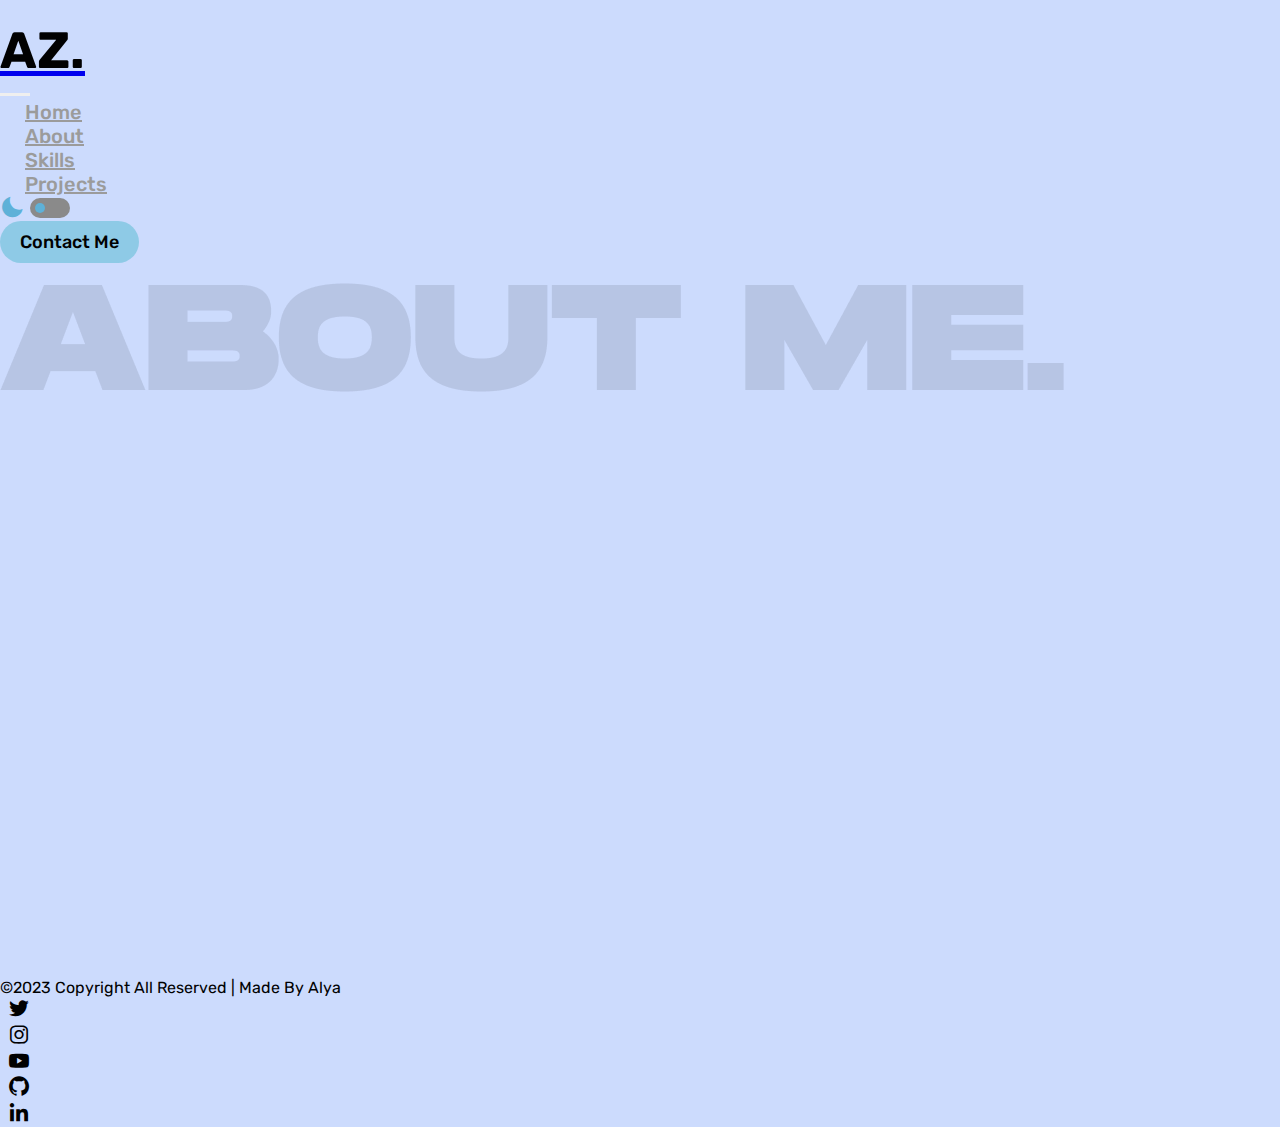
<file: about.html>
<!DOCTYPE html>
<html lang="en">

    <head>
        <meta charset="UTF-8">
        <meta http-equiv="X-UA-Compatible" content="IE=edge">
        <meta name="viewport" content="width=device-width, initial-scale=1.0">
        <link rel="icon" href="img/My-logo.png" type="image/png">
        <link href="https://cdn.jsdelivr.net/npm/bootstrap@5.3.0-alpha1/dist/css/bootstrap.min.css" rel="stylesheet"
            integrity="sha384-GLhlTQ8iRABdZLl6O3oVMWSktQOp6b7In1Zl3/Jr59b6EGGoI1aFkw7cmDA6j6gD" crossorigin="anonymous">
        <link rel="stylesheet" href="css/about.css">
        <link href='https://unpkg.com/boxicons@2.1.4/css/boxicons.min.css' rel='stylesheet'>
        <title>Alya Zalfa - My Portfolio</title>
    </head>

    <body>
        <!--navbar-->
        <nav class="navbar navbar-expand-lg sticky-top">
            <div class="container">
                <a class="navbar-brand" href="#">
                    <h1>AZ.</h1>
                </a>
                <button class="navbar-toggler collapsed d-flex flex-column justify-content-around" type="button"
                    data-bs-toggle="collapse" data-bs-target="#navbarSupportedContent"
                    aria-controls="navbarSupportedContent" aria-expanded="false" aria-label="Toggle navigation">
                    <span class="toggler-icon top-bar"></span>
                    <span class="toggler-icon middle-bar"></span>
                    <span class="toggler-icon bottom-bar"></span>
                </button>
                <div class="collapse navbar-collapse" id="navbarSupportedContent">
                    <ul class="navbar-nav mx-auto mb-2 mb-lg-0">
                        <li class="nav-item">
                            <a class="nav-link" href="index.html">Home</a>
                        </li>
                        <li class="nav-item">
                            <a class="nav-link active" href="about.html">About</a>
                        </li>
                        <li class="nav-item">
                            <a class="nav-link" href="skills.html">Skills</a>
                        </li>
                        <li class="nav-item">
                            <a class="nav-link" href="projects.html">Projects</a>
                        </li>
                    </ul>
                    <div class="toggle">
                        <i class='bx bxs-moon bx-sm'></i>
                        <input type="checkbox" id="switch">
                        <label for="switch" class="switch" onclick="ubahMode()"></label>
                    </div>
                    <button class="btn-cta"><a href="contact.html">Contact Me</a></button>
                </div>
            </div>
        </nav>
        <!--navbar-->

        <!--about-->
        <section class="about">
            <div class="container">
                <img src="img/ABOUT-ME..png" class="img-fluid" alt="aboutme">
                <div class="row row-gap-3 my-3">
                    <div class="col-12 col-lg-9 box-img h-100 bg-box1">
                        <img src="img/img-default2.png" alt="">
                    </div>
                    <div class="col-12 col-lg-3">
                        <div class="bg-box h-100 bg-box1">
                            <div class="name">
                                <h1 class="intro">Hello, I'm Alya <span class="wave">👋</span></h1>
                                <p>An ordinary college student</p>
                            </div>
                        </div>
                    </div>
                    <div class="col-12 col-lg-6">
                        <div class="bg-about h-100 bg-box2">
                            <h1 class="title-about">About Me</h1>
                            <p class="desc">I’m Ju<s>Se</s>nior UI Design & Front End Developer based in Jakarta. currently,
                                I’m a Student
                                in
                                University of Bina Sarana Informatika. My major is Technology Information. I’m
                                always to
                                grow and learn somehing new.</p>
                        </div>
                    </div>
                    <div class="col-12 col-lg-6">
                        <div class="bg-box h-100 bg-box2">
                            <div class="contact">
                                <p>Let's work with me</p>
                                <h1 class="cta">Contact Me</h1>
                            </div>
                            <button class="btn-arrow">
                                <i class='bx bx-right-arrow-alt'></i>
                            </button>
                        </div>
                    </div>
                </div>
            </div>
        </section>
        <!--about-->

        <!--footer-->
        <div class="container">
            <footer class="d-flex flex-wrap justify-content-between align-items-center py-1 my-4">
                <div class="col-md-4 d-flex align-items-center footer">
                    <span class="text-footer">&copy;2023 Copyright All Reserved | Made By Alya</span>
                </div>

                <ul class="nav col-md-4 justify-content-end list-unstyled d-flex footer-social">
                    <li class="ms-3 link-footer"><i class='bx bxl-twitter'></i></li>
                    <li class="ms-3 link-footer"><i class='bx bxl-instagram'></i></li>
                    <li class="ms-3 link-footer"><i class='bx bxl-youtube'></i></li>
                    <li class="ms-3 link-footer"><i class='bx bxl-github'></i></li>
                    <li class="ms-3 link-footer"><i class='bx bxl-linkedin'></i></li>
                </ul>
            </footer>
        </div>
        <!--footer-->

        <script src="https://cdnjs.cloudflare.com/ajax/libs/gsap/3.11.4/gsap.min.js"></script>
        <script src="https://cdn.jsdelivr.net/npm/bootstrap@5.3.0-alpha1/dist/js/bootstrap.bundle.min.js"
            integrity="sha384-w76AqPfDkMBDXo30jS1Sgez6pr3x5MlQ1ZAGC+nuZB+EYdgRZgiwxhTBTkF7CXvN" crossorigin="anonymous">
        </script>
        <script src="main.js"></script>
    </body>

</html>
</file>
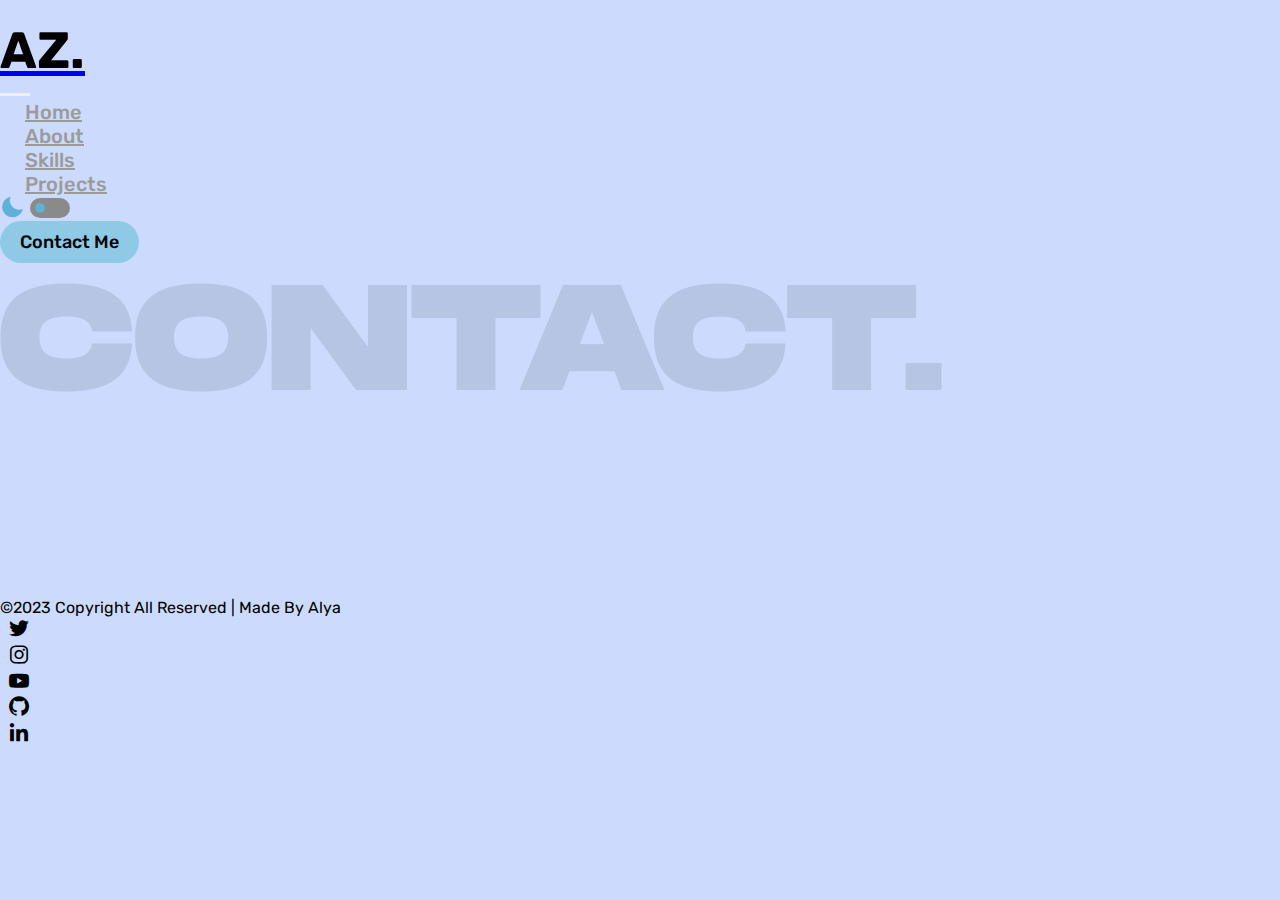
<file: contact.html>
<!DOCTYPE html>
<html lang="en">

    <head>
        <meta charset="UTF-8">
        <meta http-equiv="X-UA-Compatible" content="IE=edge">
        <meta name="viewport" content="width=device-width, initial-scale=1.0">
        <link rel="icon" href="img/My-logo.png" type="image/png">
        <link href="https://cdn.jsdelivr.net/npm/bootstrap@5.3.0-alpha1/dist/css/bootstrap.min.css" rel="stylesheet"
            integrity="sha384-GLhlTQ8iRABdZLl6O3oVMWSktQOp6b7In1Zl3/Jr59b6EGGoI1aFkw7cmDA6j6gD" crossorigin="anonymous">
        <link rel="stylesheet" href="css/contact.css">
        <link href='https://unpkg.com/boxicons@2.1.4/css/boxicons.min.css' rel='stylesheet'>
        <title>Alya Zalfa - My Portfolio</title>
    </head>

    <body>
        <!--navbar-->
        <nav class="navbar navbar-expand-lg sticky-top">
            <div class="container">
                <a class="navbar-brand" href="index.html">
                    <h1>AZ.</h1>
                </a>
                <button class="navbar-toggler collapsed d-flex flex-column justify-content-around" type="button"
                    data-bs-toggle="collapse" data-bs-target="#navbarSupportedContent"
                    aria-controls="navbarSupportedContent" aria-expanded="false" aria-label="Toggle navigation">
                    <span class="toggler-icon top-bar"></span>
                    <span class="toggler-icon middle-bar"></span>
                    <span class="toggler-icon bottom-bar"></span>
                </button>
                <div class="collapse navbar-collapse" id="navbarSupportedContent">
                    <ul class="navbar-nav mx-auto mb-2 mb-lg-0">
                        <li class="nav-item">
                            <a class="nav-link" href="index.html">Home</a>
                        </li>
                        <li class="nav-item">
                            <a class="nav-link" href="about.html">About</a>
                        </li>
                        <li class="nav-item">
                            <a class="nav-link" href="skills.html">Skills</a>
                        </li>
                        <li class="nav-item">
                            <a class="nav-link" href="projects.html">Projects</a>
                        </li>
                    </ul>
                    <div class="toggle">
                        <i class='bx bxs-moon bx-sm'></i>
                        <input type="checkbox" id="switch">
                        <label for="switch" class="switch" onclick="ubahMode()"></label>
                    </div>
                    <button class="btn-cta"><a href="contact.html">Contact Me</a></button>
                </div>
            </div>
        </nav>
        <!--navbar-->

        <!--contact-->
        <section class="contact">
            <div class="container">
                <img src="img/CONTACT..png" class="img-fluid" alt="skills">
                <div class="row row-gap-3 my-3">
                    <div class="col-12 col-lg-3 bg-box1">
                        <div class="bg-box p-5 h-100">
                            <h1 class="title-cta">Let's Talk</h1>
                            <p class="text-cta">Thanks for visiting! Whether you have a question or just want to say
                                hello, I'll try my
                                best to get back to you! I’m always open to collaborate on a project or hear about your
                                news :)</p>
                            <p></p>
                        </div>
                    </div>
                    <div class="col-12 col-lg-9">
                        <div class="bg-box p-5 h-100 bg-box1">
                            <form>
                                <div class="mb-3">
                                    <label for="exampleInputName" class="form-label">Name</label>
                                    <input type="email" class="form-control" id="exampleInputName"
                                        aria-describedby="emailHelp">
                                </div>
                                <div class="mb-3">
                                    <label for="exampleInputEmail" class="form-label">Email</label>
                                    <input type="email" class="form-control" id="exampleInputEmail"
                                        aria-describedby="emailHelp">
                                </div>
                                <div class="mb-3">
                                    <label for="exampleFormControlTextarea1" class="form-label">Type your
                                        Message</label>
                                    <textarea class="form-control" id="exampleFormControlTextarea1" rows="3"></textarea>
                                </div>
                                <button type="submit" class="btn btn-primary">Send Message</button>
                            </form>
                            </form>
                        </div>
                    </div>
                </div>
            </div>
            </div>
        </section>
        <!--contact-->

        <!--footer-->
        <div class="container">
            <footer class="d-flex flex-wrap justify-content-between align-items-center py-1 my-4">
                <div class="col-md-4 d-flex align-items-center footer">
                    <span class="text-footer">&copy;2023 Copyright All Reserved | Made By Alya</span>
                </div>

                <ul class="nav col-md-4 justify-content-end list-unstyled d-flex footer-social">
                    <li class="ms-3 link-footer"><i class='bx bxl-twitter'></i></li>
                    <li class="ms-3 link-footer"><i class='bx bxl-instagram'></i></li>
                    <li class="ms-3 link-footer"><i class='bx bxl-youtube'></i></li>
                    <li class="ms-3 link-footer"><i class='bx bxl-github'></i></li>
                    <li class="ms-3 link-footer"><i class='bx bxl-linkedin'></i></li>
                </ul>
            </footer>
        </div>
        <!--footer-->

        <script src="https://cdnjs.cloudflare.com/ajax/libs/gsap/3.11.4/gsap.min.js"></script>
        <script src="https://cdn.jsdelivr.net/npm/bootstrap@5.3.0-alpha1/dist/js/bootstrap.bundle.min.js"
            integrity="sha384-w76AqPfDkMBDXo30jS1Sgez6pr3x5MlQ1ZAGC+nuZB+EYdgRZgiwxhTBTkF7CXvN" crossorigin="anonymous">
        </script>
        <script src="main.js"></script>
    </body>

</html>
</file>
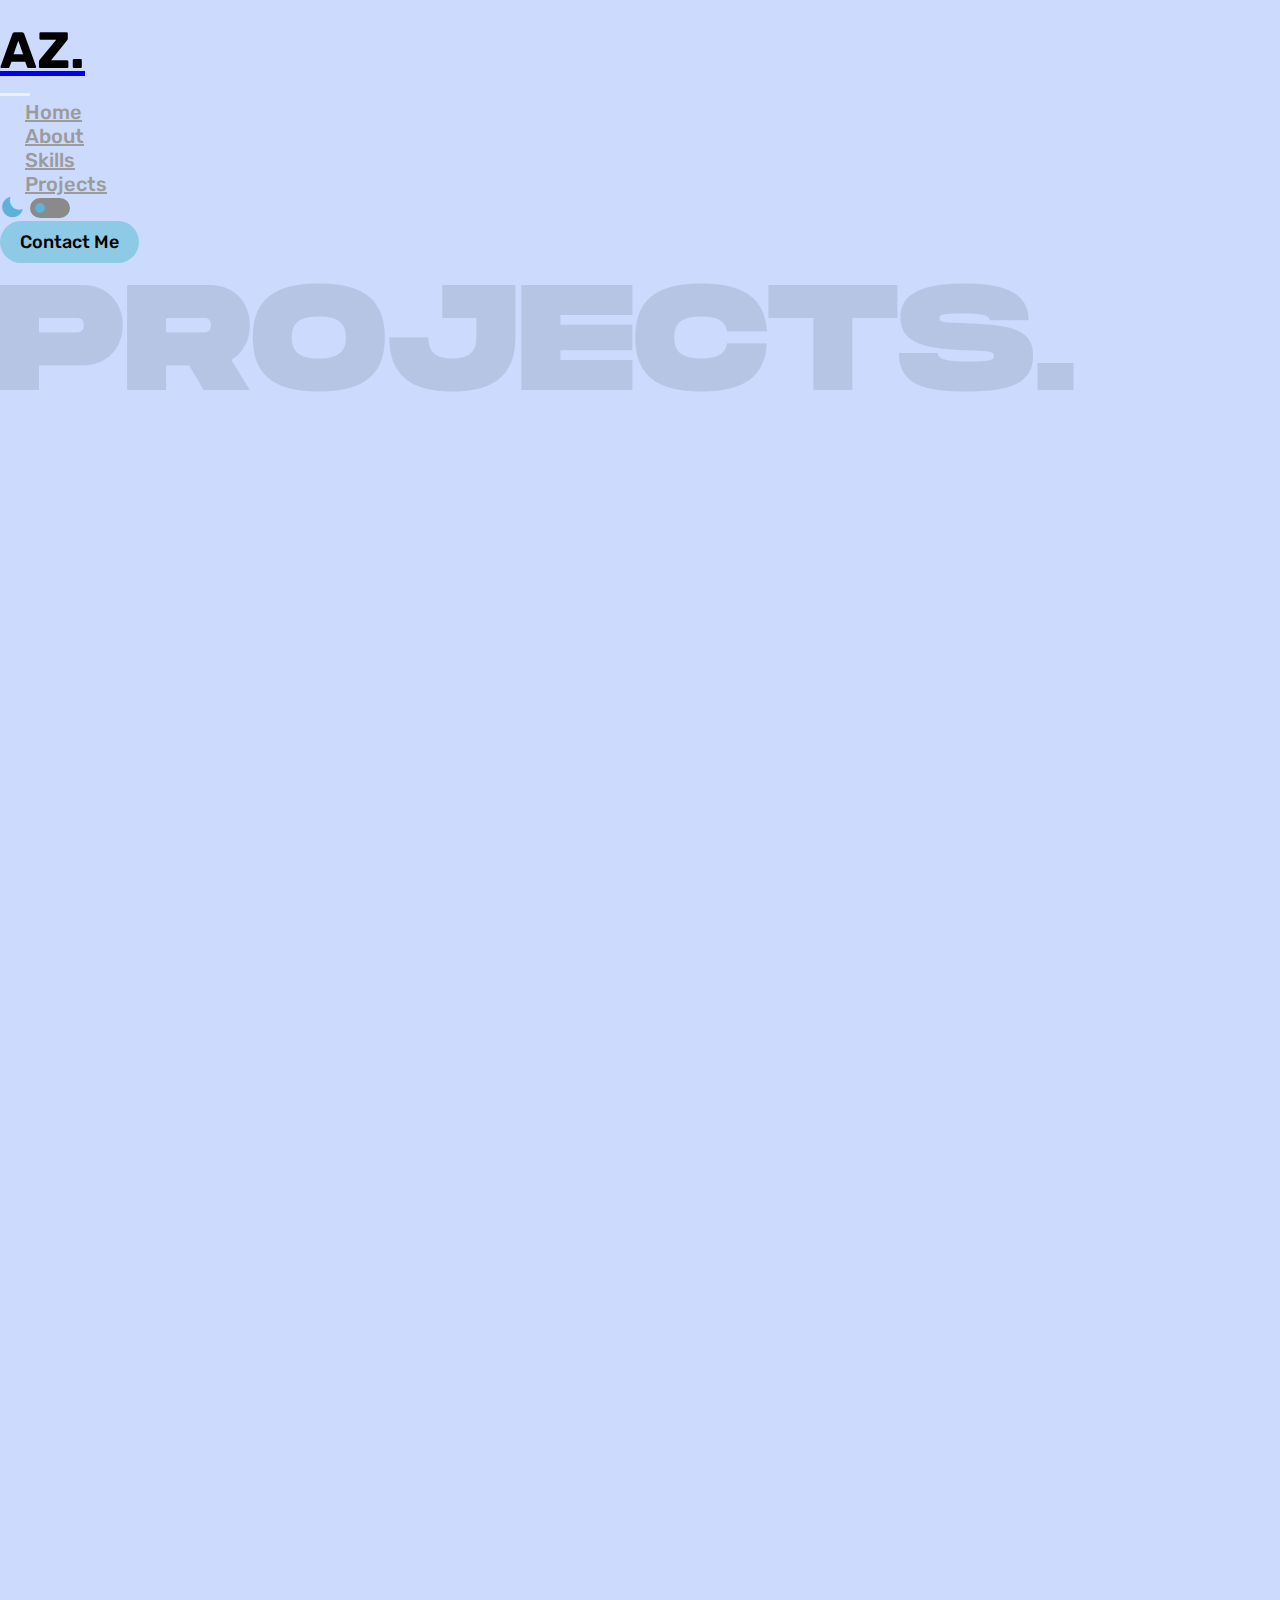
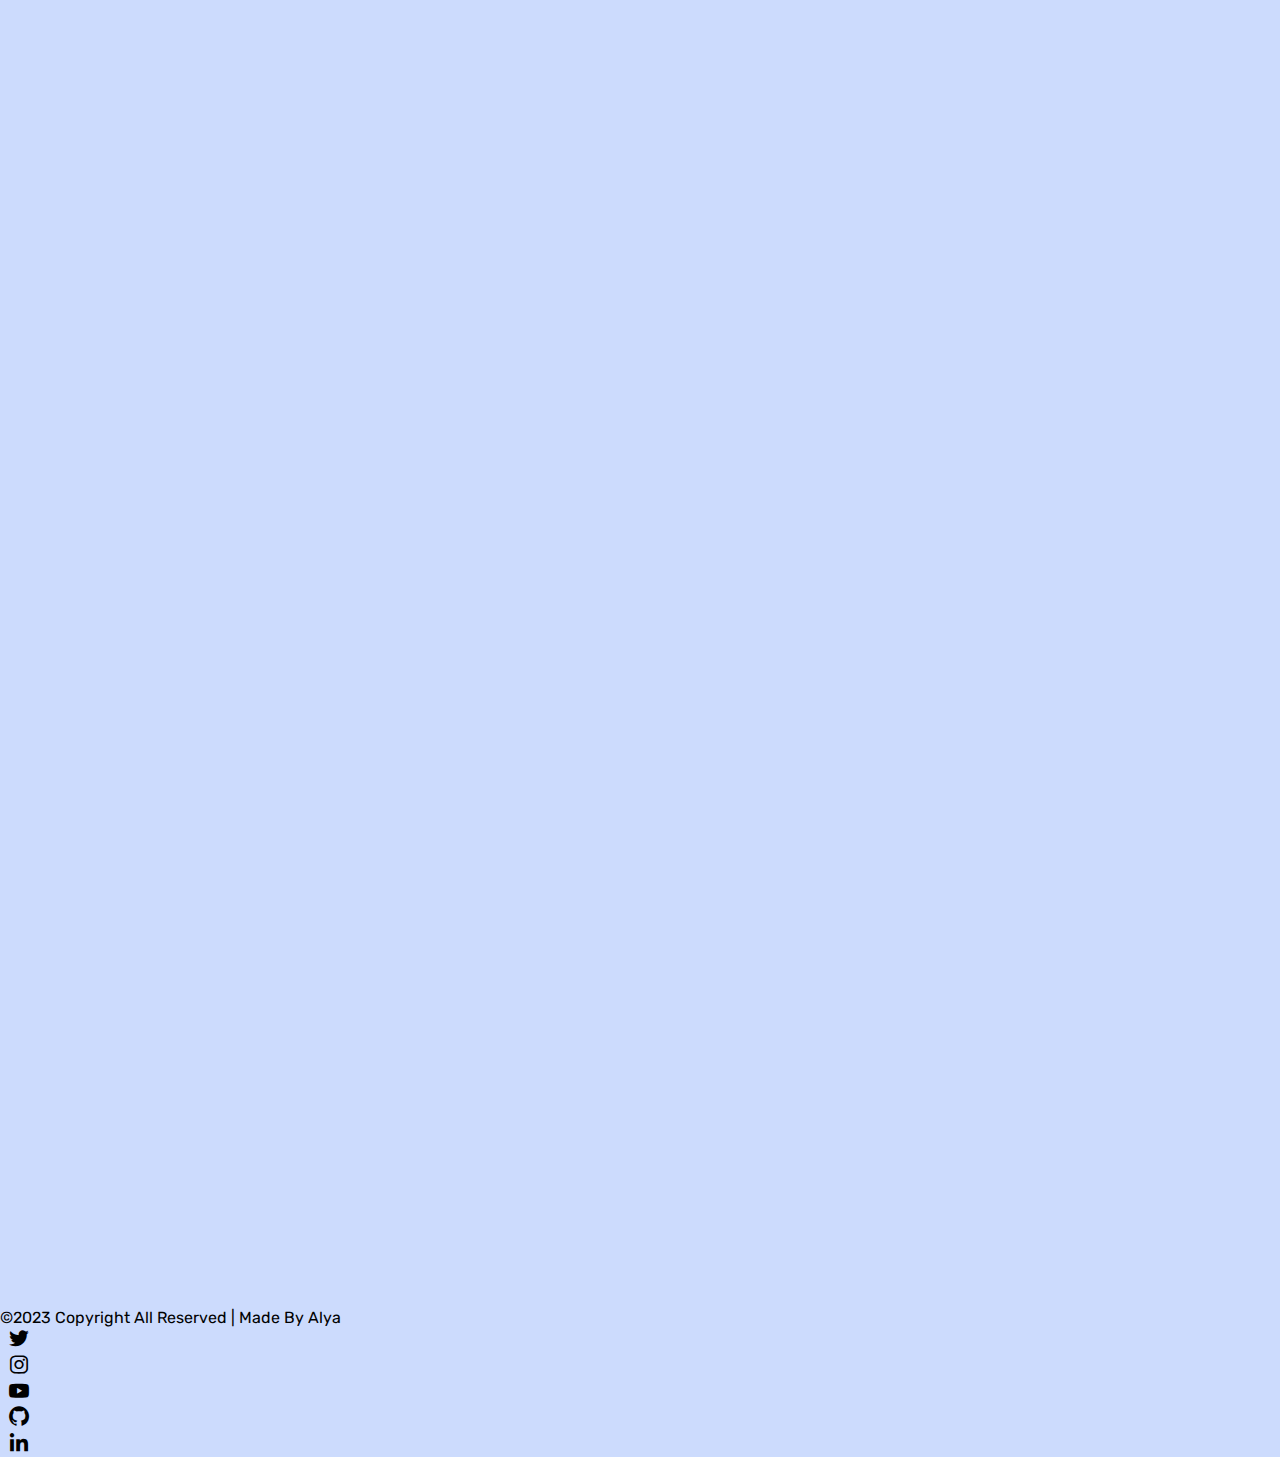
<file: projects.html>
<!DOCTYPE html>
<html lang="en">

    <head>
        <meta charset="UTF-8">
        <meta http-equiv="X-UA-Compatible" content="IE=edge">
        <meta name="viewport" content="width=device-width, initial-scale=1.0">
        <link rel="icon" href="img/My-logo.png" type="image/png">
        <link href="https://cdn.jsdelivr.net/npm/bootstrap@5.3.0-alpha1/dist/css/bootstrap.min.css" rel="stylesheet"
            integrity="sha384-GLhlTQ8iRABdZLl6O3oVMWSktQOp6b7In1Zl3/Jr59b6EGGoI1aFkw7cmDA6j6gD" crossorigin="anonymous">
        <link rel="stylesheet" href="css/projects.css">
        <link href='https://unpkg.com/boxicons@2.1.4/css/boxicons.min.css' rel='stylesheet'>
        <title>Alya Zalfa - My Portfolio</title>
    </head>

    <body>
        <!--navbar-->
        <nav class="navbar navbar-expand-lg sticky-top">
            <div class="container">
                <a class="navbar-brand" href="#">
                    <h1>AZ.</h1>
                </a>
                <button class="navbar-toggler collapsed d-flex flex-column justify-content-around" type="button"
                    data-bs-toggle="collapse" data-bs-target="#navbarSupportedContent"
                    aria-controls="navbarSupportedContent" aria-expanded="false" aria-label="Toggle navigation">
                    <span class="toggler-icon top-bar"></span>
                    <span class="toggler-icon middle-bar"></span>
                    <span class="toggler-icon bottom-bar"></span>
                </button>
                <div class="collapse navbar-collapse" id="navbarSupportedContent">
                    <ul class="navbar-nav mx-auto mb-2 mb-lg-0">
                        <li class="nav-item">
                            <a class="nav-link" href="index.html">Home</a>
                        </li>
                        <li class="nav-item">
                            <a class="nav-link" href="about.html">About</a>
                        </li>
                        <li class="nav-item">
                            <a class="nav-link" href="skills.html">Skills</a>
                        </li>
                        <li class="nav-item">
                            <a class="nav-link active" href="projects.html">Projects</a>
                        </li>
                    </ul>
                    <div class="toggle">
                        <i class='bx bxs-moon bx-sm'></i>
                        <input type="checkbox" id="switch">
                        <label for="switch" class="switch" onclick="ubahMode()"></label>
                    </div>
                    <button class="btn-cta"><a href="contact.html">Contact Me</a></button>
                </div>
            </div>
        </nav>
        <!--navbar-->

        <!--projects-->
        <section class="project">
            <div class="container">
                <img src="img/PROJECTS..png" class="img-fluid" alt="skills">
                <div class="row row-gap-3 my-3">
                    <div class="col-12 col-lg-6 box-project">
                        <img src="img/P001.png" alt="Project1">
                        <button class="btn-project d-flex justify-content-center align-items-center">
                            <a href="https://github.com/AlyaKagerou/TIBSI2020"><i class='bx bxl-github'></i></a>
                        </button>
                    </div>
                    <div class="col-12 col-lg-6 box-project">
                        <img src=" img/P002.png" alt="Project1">
                        <button class="btn-project d-flex justify-content-center align-items-center">
                            <a href="https://github.com/AlyaKagerou/Holostars-website"><i class='bx bxl-github'></i></a>
                        </button>
                    </div>
                    <div class="col-12 col-lg-6 box-project">
                        <img src="img/P003.png" alt="Project1">
                        <button class="btn-project d-flex justify-content-center align-items-center">
                            <a href="https://github.com/AlyaKagerou/Desire_Grand_Prix"><i class='bx bxl-github'></i></a>
                        </button>
                    </div>
                    <div class="col-12 col-lg-6 box-project">
                        <img src="img/Soon.png" alt="Project1">
                    </div>
                </div>
            </div>
        </section>
        <!--projects-->

        <!--footer-->
        <div class="container">
            <footer class="d-flex flex-wrap justify-content-between align-items-center py-1 my-4">
                <div class="col-md-4 d-flex align-items-center footer">
                    <span class="text-footer">&copy;2023 Copyright All Reserved | Made By Alya</span>
                </div>

                <ul class="nav col-md-4 justify-content-end list-unstyled d-flex footer-social">
                    <li class="ms-3 link-footer"><i class='bx bxl-twitter'></i></li>
                    <li class="ms-3 link-footer"><i class='bx bxl-instagram'></i></li>
                    <li class="ms-3 link-footer"><i class='bx bxl-youtube'></i></li>
                    <li class="ms-3 link-footer"><i class='bx bxl-github'></i></li>
                    <li class="ms-3 link-footer"><i class='bx bxl-linkedin'></i></li>
                </ul>
            </footer>
        </div>
        <!--footer-->

        <script src="https://cdnjs.cloudflare.com/ajax/libs/gsap/3.11.4/gsap.min.js"></script>
        <script src="https://cdn.jsdelivr.net/npm/bootstrap@5.3.0-alpha1/dist/js/bootstrap.bundle.min.js"
            integrity="sha384-w76AqPfDkMBDXo30jS1Sgez6pr3x5MlQ1ZAGC+nuZB+EYdgRZgiwxhTBTkF7CXvN" crossorigin="anonymous">
        </script>
        <script src="main.js"></script>
    </body>

</html>
</file>
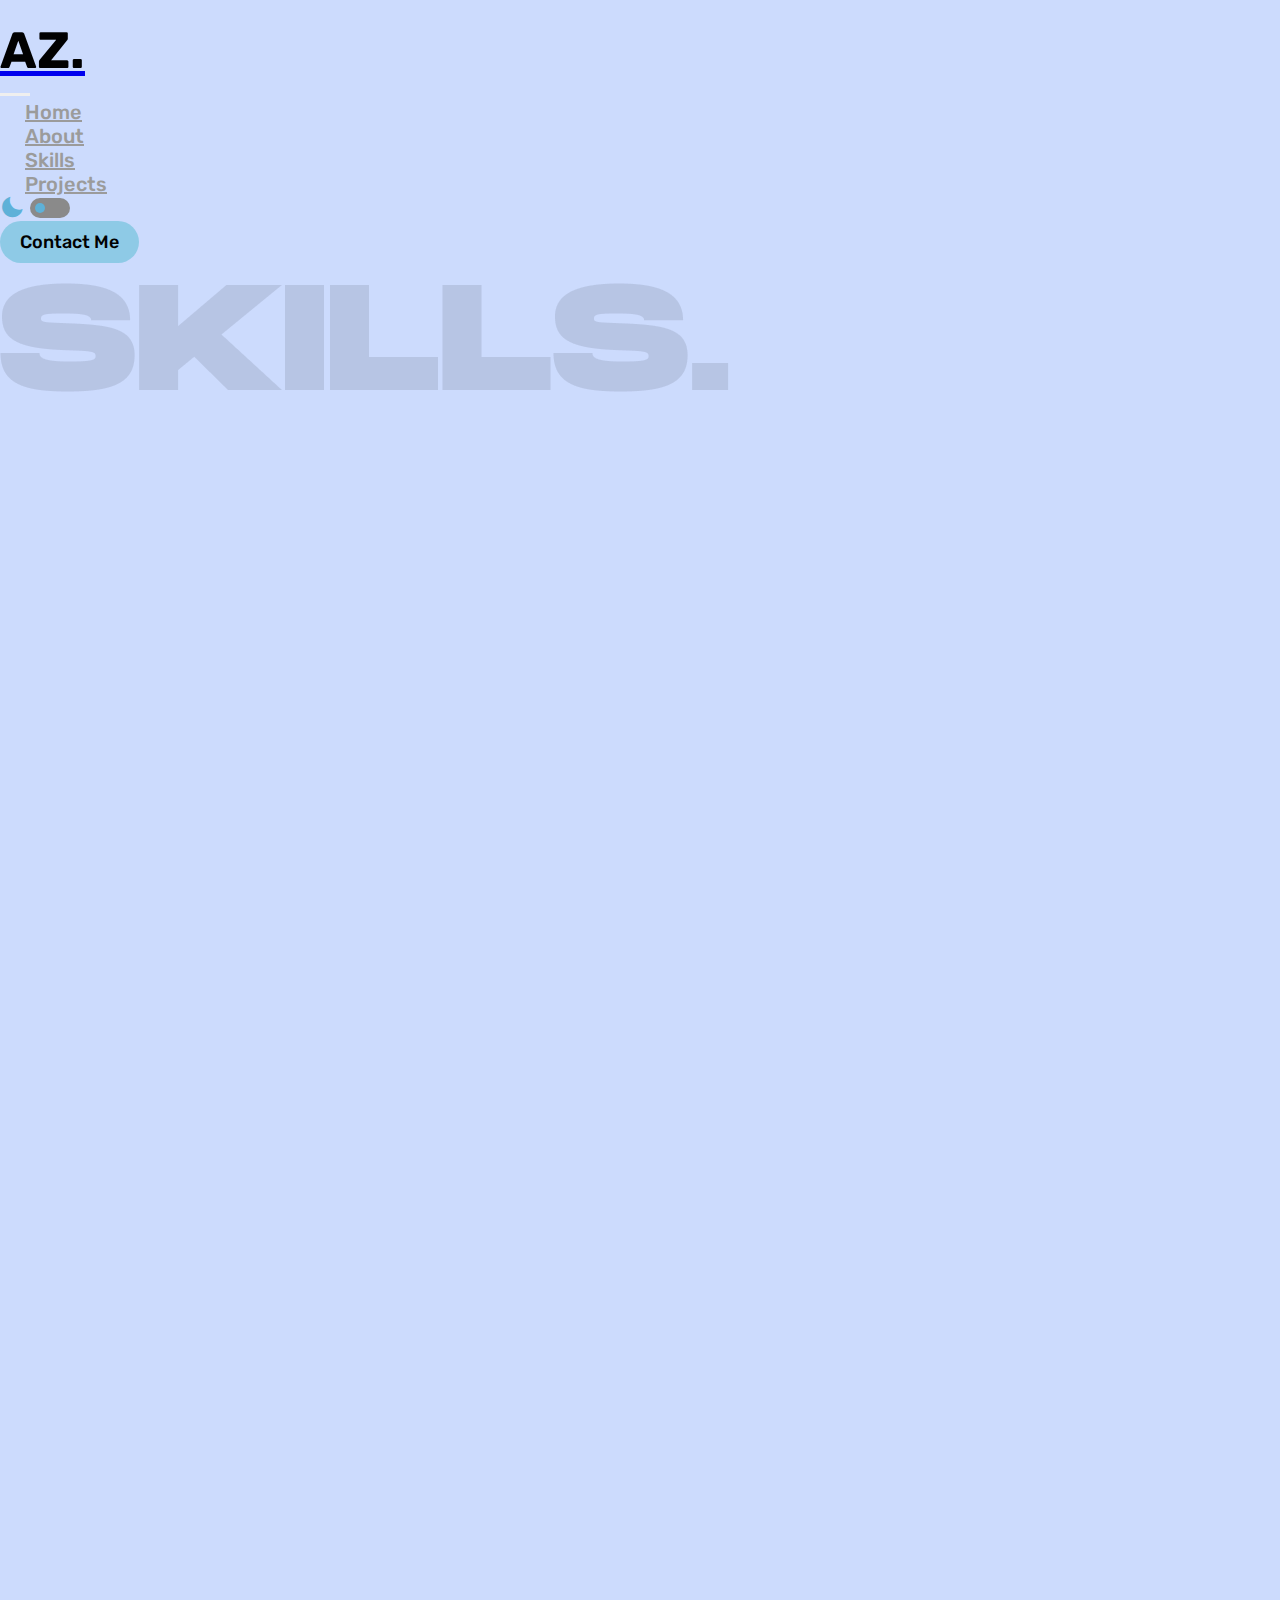
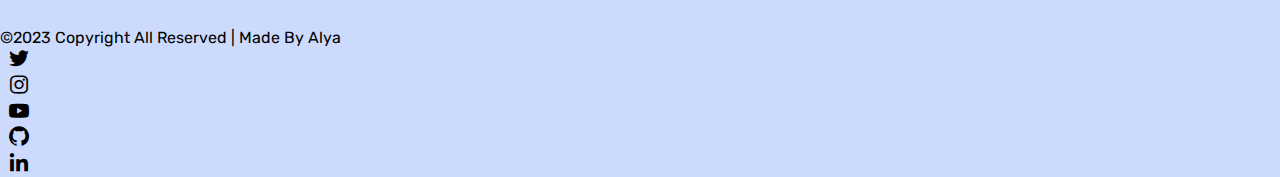
<file: skills.html>
<!DOCTYPE html>
<html lang="en">

    <head>
        <meta charset="UTF-8">
        <meta http-equiv="X-UA-Compatible" content="IE=edge">
        <meta name="viewport" content="width=device-width, initial-scale=1.0">
        <link rel="icon" href="img/My-logo.png" type="image/png">
        <link href="https://cdn.jsdelivr.net/npm/bootstrap@5.3.0-alpha1/dist/css/bootstrap.min.css" rel="stylesheet"
            integrity="sha384-GLhlTQ8iRABdZLl6O3oVMWSktQOp6b7In1Zl3/Jr59b6EGGoI1aFkw7cmDA6j6gD" crossorigin="anonymous">
        <link rel="stylesheet" href="css/skills.css">
        <link href='https://unpkg.com/boxicons@2.1.4/css/boxicons.min.css' rel='stylesheet'>
        <title>Alya Zalfa - My Portfolio</title>
    </head>

    <body>
        <!--navbar-->
        <nav class="navbar navbar-expand-lg sticky-top">
            <div class="container">
                <a class="navbar-brand" href="#">
                    <h1>AZ.</h1>
                </a>
                <button class="navbar-toggler collapsed d-flex flex-column justify-content-around" type="button"
                    data-bs-toggle="collapse" data-bs-target="#navbarSupportedContent"
                    aria-controls="navbarSupportedContent" aria-expanded="false" aria-label="Toggle navigation">
                    <span class="toggler-icon top-bar"></span>
                    <span class="toggler-icon middle-bar"></span>
                    <span class="toggler-icon bottom-bar"></span>
                </button>
                <div class="collapse navbar-collapse" id="navbarSupportedContent">
                    <ul class="navbar-nav mx-auto mb-2 mb-lg-0">
                        <li class="nav-item">
                            <a class="nav-link" href="index.html">Home</a>
                        </li>
                        <li class="nav-item">
                            <a class="nav-link" href="about.html">About</a>
                        </li>
                        <li class="nav-item">
                            <a class="nav-link active" href="skills.html">Skills</a>
                        </li>
                        <li class="nav-item">
                            <a class="nav-link" href="projects.html">Projects</a>
                        </li>
                    </ul>
                    <div class="toggle">
                        <i class='bx bxs-moon bx-sm'></i>
                        <input type="checkbox" id="switch">
                        <label for="switch" class="switch" onclick="ubahMode()"></label>
                    </div>
                    <button class="btn-cta"><a href="contact.html">Contact Me</a></button>
                </div>
            </div>
        </nav>
        <!--navbar-->

        <!--skills-->
        <section class="skills">
            <div class="container">
                <img src="img/SKILLS..png" class="img-fluid" alt="skills">
                <div class="row row-gap-3 my-3">
                    <div class="col-12 col-lg-3 bg-box1">
                        <div class="p-5 bg-box d-flex h-100 justify-content-center align-items-center">
                            <i class='bx bxl-html5' style="color: #5eb1d8;"></i>
                        </div>
                    </div>
                    <div class="col-12 col-lg-3 bg-box1">
                        <div class="p-5 bg-box d-flex h-100 justify-content-center align-items-center">
                            <i class='bx bxl-css3' style="color: #5eb1d8;"></i>
                        </div>
                    </div>
                    <div class="col-12 col-lg-3 bg-box1">
                        <div class="p-5 bg-box d-flex h-100 justify-content-center align-items-center">
                            <i class='bx bxl-javascript' style="color: #5eb1d8;"></i>
                        </div>
                    </div>
                    <div class="col-12 col-lg-3 bg-box1">
                        <div class="p-5 bg-box d-flex h-100 justify-content-center align-items-center">
                            <i class='bx bxl-bootstrap' style="color: #5eb1d8;"></i>
                        </div>
                    </div>
                    <div class="col-12 col-lg-3 bg-box2">
                        <div class="p-5 bg-box d-flex h-100 justify-content-center align-items-center">
                            <i class='bx bxl-tailwind-css' style="color: #5eb1d8;"></i>
                        </div>
                    </div>
                    <div class="col-12 col-lg-3 bg-box2">
                        <div class="p-5 bg-box d-flex h-100 justify-content-center align-items-center">
                            <i class='bx bxl-jquery' style="color: #5eb1d8;"></i>
                        </div>
                    </div>
                    <div class="col-12 col-lg-3 bg-box2">
                        <div class="p-5 bg-box d-flex h-100 justify-content-center align-items-center">
                            <i class='bx bxl-figma' style="color: #5eb1d8;"></i>
                        </div>
                    </div>
                </div>
            </div>
        </section>
        <!--skills-->

        <!--footer-->
        <div class="container">
            <footer class="d-flex flex-wrap justify-content-between align-items-center py-1 my-4">
                <div class="col-md-4 d-flex align-items-center footer">
                    <span class="text-footer">&copy;2023 Copyright All Reserved | Made By Alya</span>
                </div>

                <ul class="nav col-md-4 justify-content-end list-unstyled d-flex footer-social">
                    <li class="ms-3 link-footer"><i class='bx bxl-twitter'></i></li>
                    <li class="ms-3 link-footer"><i class='bx bxl-instagram'></i></li>
                    <li class="ms-3 link-footer"><i class='bx bxl-youtube'></i></li>
                    <li class="ms-3 link-footer"><i class='bx bxl-github'></i></li>
                    <li class="ms-3 link-footer"><i class='bx bxl-linkedin'></i></li>
                </ul>
            </footer>
        </div>
        <!--footer-->

        <script src="https://cdnjs.cloudflare.com/ajax/libs/gsap/3.11.4/gsap.min.js"></script>
        <script src="https://cdn.jsdelivr.net/npm/bootstrap@5.3.0-alpha1/dist/js/bootstrap.bundle.min.js"
            integrity="sha384-w76AqPfDkMBDXo30jS1Sgez6pr3x5MlQ1ZAGC+nuZB+EYdgRZgiwxhTBTkF7CXvN" crossorigin="anonymous">
        </script>
        <script src="main.js"></script>
    </body>

</html>
</file>
<file: css/about.css>
@import url('https://fonts.googleapis.com/css2?family=Rubik:wght@400;500&display=swap');

* {
    margin: 0;
    padding: 0;
    font-family: 'Rubik', sans-serif;
    box-sizing: border-box;
}

:root {
    --primary-color: #ccdbfd;
    --bg-box-color: #fff;
    --text-color: #010101;
    --active-color: #010101;
}

.dark {
    --primary-color: #5a5a5a;
    --bg-box-color: #2c2c2c;
    --text-color: #fff;
    --active-color: #5eb1d8;
}

::-webkit-scrollbar {
    background-color: var(--primary-color);
    width: 6px;
}

::-webkit-scrollbar-thumb {
    background-color: #8ecae6;
    border-radius: 6px;
}

body {
    background-color: var(--primary-color);
}

s{
    color: #8a8a8a;
}

.navbar {
    padding: 20px 0;
    background-color: var(--primary-color);
}

.navbar-brand h1{
    color: var(--active-color);
    font-size: 3.2rem;
}

.navbar-toggler {
    width: 30px;
    height: 3px;
    position: relative;
    transition: .5s ease-in-out;
}

.navbar-toggler,
.navbar-toggler:focus,
.navbar-toggler:active,
.navbar-toggler-icon:focus {
    outline: none;
    box-shadow: none;
    border: 0;
}

.navbar-toggler span {
    margin: 0;
    padding: 0;
}

.toggler-icon {
    display: none;
}

.nav-item {
    padding: 0 25px;
    font-size: 20px;
}

.nav-item a {
    font-weight: 500;
    transition: 0.2s;
    color: #9b9b9b;
}

.nav-item a:hover{
    color: var(--active-color);
}

.toggle {
    display: flex;
    align-items: center;
    color: #5eb1d8;
}

input[type=checkbox] {
    height: 0;
    width: 0;
    visibility: hidden;
}

.switch {
    cursor: pointer;
    text-indent: -9999px;
    width: 40px;
    height: 20px;
    background: #8a8a8a;
    display: block;
    border-radius: 100px;
    position: relative;
    margin-left: 5px;
}

.switch::after {
    content: '';
    position: absolute;
    top: 5px;
    left: 5px;
    width: 10px;
    height: 10px;
    background: #5eb1d8;
    border-radius: 50px;
    transition: 0.1s;
}

input:checked+.switch {
    background-color: #8a8a8a;
}

input:checked+.switch::after {
    left: calc(100% - 5px);
    transform: translateX(-100%);
}

.btn-cta {
    background-color: #8ecae6;
    padding: 10px 20px;
    border: none;
    outline: none;
    border-radius: 50px;
    transition: .2s ease;
    font-size: 18px;
    font-weight: 500;
}

.btn-cta a {
    text-decoration: none;
    color: #010101;
}

.btn-cta:hover {
    background-color: #5eb1d8;
}

.navbar-toggler.collapsed .toggler-icon {
    background-color: var(--active-color);
}

.toggle {
    margin-right: 20px;
}

.box-img {
    border-radius: 20px;
}

.box-img img {
    width: 100%;
    border-radius: 20px;
}

.wave {
    animation-name: wave-animation;
    animation-duration: 2.5s;
    animation-iteration-count: infinite;
    transform-origin: 70% 70%;
    display: inline-block;
}

@keyframes wave-animation {
    0% {
        transform: rotate(0.0deg)
    }

    10% {
        transform: rotate(14.0deg)
    }

    20% {
        transform: rotate(-8.0deg)
    }

    30% {
        transform: rotate(14.0deg)
    }

    40% {
        transform: rotate(-4.0deg)
    }

    50% {
        transform: rotate(10.0deg)
    }

    60% {
        transform: rotate(0.0deg)
    }

    100% {
        transform: rotate(0.0deg)
    }
}

.bg-box {
    background-color: var(--bg-box-color);
    border-radius: 20px;
    position: relative;
    padding: 0 20px;
}

.intro {
    color: var(--active-color);
    font-size: 30px;
}

.name {
    position: absolute;
    bottom: 0;
    line-height: 30px;
    color: var(--text-color);
}

.name p {
    margin-top: -7px;
    font-size: 25px;
    color: var(--text-color);
}

.contact {
    position: absolute;
    bottom: 0;
}

.contact {
    font-size: 20px;
    color: var(--text-color);
    padding-bottom: 20px;
}

.cta {
    margin-top: -15px;
    font-size: 37px;
    color: #5eb1d8;
}

.bg-about {
    padding: 45px;
    background-color: var(--bg-box-color);
    border-radius: 20px;
}

.title-about {
    font-size: 50px;
    color: var(--active-color);
}

.desc {
    font-size: 20px;
    color: var(--text-color);
    text-align: justify;
}

i {
    font-size: 11rem;
}

.btn-arrow {
    position: absolute;
    background-color: transparent;
    border-radius: 50px;
    display: flex;
    padding: 5px;
    bottom: 20px;
    right: 20px;
    border: none;
}

.btn-arrow i {
    font-size: 35px;
    color: #a5a5a5;
    transition: .2s ease;
}

.btn-arrow i:hover {
    color: #5eb1d8;
    transform: rotate(-45deg);
}

.text-footer {
    color: var(--text-color);
}

.link-footer i {
    font-size: 1.5rem;
    margin: 0 7px;
    color: var(--text-color);
}

@media screen and (max-width:768px) {
    .container {
        padding: 0px 2rem;
    }

    .toggler-icon {
        display: block;
        position: absolute;
        height: 3px;
        width: 100%;
        background: var(--active-color);
        border-radius: 1px;
        opacity: 1;
        left: 0;
        transform: rotate(0deg);
        transition: .25s ease-in-out;
    }

    .middle-bar {
        margin-top: 0px;
    }

    .navbar-nav {
        margin-top: 1.7rem;
    }

    .nav-item {
        padding: 7px;
    }

    .toggle {
        margin-bottom: 16px;
    }

    .navbar-toggler.collapsed .top-bar {
        margin-top: -20px;
        transform: rotate(0deg);
    }

    .navbar-toggler.collapsed .middle-bar {
        opacity: 1;
        filter: alpha(opacity=100);
    }

    .navbar-toggler.collapsed .bottom-bar {
        margin-top: 20px;
        transform: rotate(0deg);
    }

    .navbar-toggler .top-bar {
        margin: 0px;
        transform: rotate(135deg);
    }

    .navbar-toggler .middle-bar {
        opacity: 0;
        filter: alpha(opacity=0);
    }

    .navbar-toggler .bottom-bar {
        margin-top: 0px;
        transform: rotate(-135deg);
    }

    .bg-box {
        padding: 3rem;
    }

    .contact {
        padding-bottom: 10px;
    }

    .cta {
        margin-top: -15px;
        font-size: 25px;
        color: #5eb1d8;
    }

    .footer {
        margin: auto;
    }

    .footer-social {
        margin: 20px auto 0px;
    }
}
</file>
<file: css/contact.css>
@import url('https://fonts.googleapis.com/css2?family=Rubik:wght@400;500&display=swap');

* {
    margin: 0;
    padding: 0;
    font-family: 'Rubik', sans-serif;
    box-sizing: border-box;
}

:root {
    --primary-color: #ccdbfd;
    --bg-box-color: #fff;
    --text-color: #010101;
    --active-color: #010101;
}

.dark {
    --primary-color: #5a5a5a;
    --bg-box-color: #2c2c2c;
    --text-color: #fff;
    --active-color: #5eb1d8;
}

::-webkit-scrollbar {
    background-color: var(--primary-color);
    width: 6px;
}

::-webkit-scrollbar-thumb {
    background-color: #8ecae6;
    border-radius: 6px;
}

.toggle {
    display: flex;
    align-items: center;
    color: #5eb1d8;
}

input[type=checkbox] {
    height: 0;
    width: 0;
    visibility: hidden;
}

.switch {
    cursor: pointer;
    text-indent: -9999px;
    width: 40px;
    height: 20px;
    background: #8a8a8a;
    display: block;
    border-radius: 100px;
    position: relative;
    margin-left: 5px;
}

.switch::after {
    content: '';
    position: absolute;
    top: 5px;
    left: 5px;
    width: 10px;
    height: 10px;
    background: #5eb1d8;
    border-radius: 50px;
    transition: 0.1s;
}

input:checked+.switch {
    background-color: #8a8a8a;
}

input:checked+.switch::after {
    left: calc(100% - 5px);
    transform: translateX(-100%);
}

body {
    background-color: var(--primary-color);
    transition: .2s;
}

.navbar {
    padding: 20px 0;
    background-color: var(--primary-color);
}

.navbar-brand h1{
    color: var(--active-color);
    font-size: 3.2rem;
}

.navbar-toggler {
    width: 30px;
    height: 3px;
    position: relative;
    transition: .5s ease-in-out;
}

.navbar-toggler,
.navbar-toggler:focus,
.navbar-toggler:active,
.navbar-toggler-icon:focus {
    outline: none;
    box-shadow: none;
    border: 0;
}

.navbar-toggler span {
    margin: 0;
    padding: 0;
}

.toggler-icon {
    display: none;
}

.nav-item {
    padding: 0 25px;
    font-size: 20px;
}

.nav-item a {
    font-weight: 500;
    transition: 0.2s;
    color: #9b9b9b;
}

.nav-item a:hover{
    color: var(--active-color);
}

.navbar-toggler.collapsed .toggler-icon {
    background-color: var(--active-color);
}

.btn-cta {
    background-color: #8ecae6;
    padding: 10px 20px;
    border: none;
    outline: none;
    border-radius: 50px;
    transition: .2s ease;
    font-size: 18px;
    font-weight: 500;
}

.btn-cta a {
    text-decoration: none;
    color: #010101;
}

.btn-cta:hover {
    background-color: #5eb1d8;
}

.bg-box {
    background-color: var(--bg-box-color);
    border-radius: 20px;
    position: relative;
}

.toggle {
    margin-right: 20px;
}

.form-label {
    color: var(--active-color);
    font-size: 18px;
}

.title-cta {
    color: var(--active-color);
}

.text-cta {
    color: var(--text-color);
    font-size: 20px;
    text-align: justify;
}

.text-footer {
    color: var(--text-color);
}

.link-footer i {
    font-size: 1.5rem;
    margin: 0 7px;
    color: var(--text-color);
}

@media screen and (max-width:768px) {
    .container {
        padding: 0px 2rem;
    }

    .toggler-icon {
        display: block;
        position: absolute;
        height: 3px;
        width: 100%;
        background: var(--active-color);
        border-radius: 1px;
        opacity: 1;
        left: 0;
        transform: rotate(0deg);
        transition: .25s ease-in-out;
    }

    .middle-bar {
        margin-top: 0px;
    }

    .navbar-nav {
        margin-top: 1.7rem;
    }

    .nav-item {
        padding: 7px;
    }

    .toggle {
        margin-bottom: 16px;
    }

    .navbar-toggler.collapsed .top-bar {
        margin-top: -20px;
        transform: rotate(0deg);
    }

    .navbar-toggler.collapsed .middle-bar {
        opacity: 1;
        filter: alpha(opacity=100);
    }

    .navbar-toggler.collapsed .bottom-bar {
        margin-top: 20px;
        transform: rotate(0deg);
    }

    .navbar-toggler .top-bar {
        margin: 0px;
        transform: rotate(135deg);
    }

    .navbar-toggler .middle-bar {
        opacity: 0;
        filter: alpha(opacity=0);
    }

    .navbar-toggler .bottom-bar {
        margin-top: 0px;
        transform: rotate(-135deg);
    }

    .footer {
        margin: auto;
    }

    .footer-social {
        margin: 20px auto 0px;
    }
}
</file>
<file: css/projects.css>
@import url('https://fonts.googleapis.com/css2?family=Rubik:wght@400;500&display=swap');

* {
    margin: 0;
    padding: 0;
    font-family: 'Rubik', sans-serif;
    box-sizing: border-box;
}

:root {
    --primary-color: #ccdbfd;
    --bg-box-color: #fff;
    --text-color: #010101;
    --active-color: #010101;
}

.dark {
    --primary-color: #5a5a5a;
    --bg-box-color: #2c2c2c;
    --text-color: #fff;
    --active-color: #5eb1d8;
}

::-webkit-scrollbar {
    background-color: var(--primary-color);
    width: 6px;
}

::-webkit-scrollbar-thumb {
    background-color: #8ecae6;
    border-radius: 6px;
}

.toggle {
    display: flex;
    align-items: center;
    color: #5eb1d8;
}

input[type=checkbox] {
    height: 0;
    width: 0;
    visibility: hidden;
}

.switch {
    cursor: pointer;
    text-indent: -9999px;
    width: 40px;
    height: 20px;
    background: #8a8a8a;
    display: block;
    border-radius: 100px;
    position: relative;
    margin-left: 5px;
}

.switch::after {
    content: '';
    position: absolute;
    top: 5px;
    left: 5px;
    width: 10px;
    height: 10px;
    background: #5eb1d8;
    border-radius: 50px;
    transition: 0.1s;
}

input:checked+.switch {
    background-color: #8a8a8a;
}

input:checked+.switch::after {
    left: calc(100% - 5px);
    transform: translateX(-100%);
}

body {
    background-color: var(--primary-color);
    transition: .2s;
}

.navbar {
    padding: 20px 0;
    background-color: var(--primary-color);
}

.navbar-brand h1{
    color: var(--active-color);
    font-size: 3.2rem;
}

.navbar-toggler {
    width: 30px;
    height: 3px;
    position: relative;
    transition: .5s ease-in-out;
}

.navbar-toggler,
.navbar-toggler:focus,
.navbar-toggler:active,
.navbar-toggler-icon:focus {
    outline: none;
    box-shadow: none;
    border: 0;
}

.navbar-toggler span {
    margin: 0;
    padding: 0;
}

.toggler-icon {
    display: none;
}

.nav-item {
    padding: 0 25px;
    font-size: 20px;
}

.nav-item a {
    font-weight: 500;
    transition: 0.2s;
    color: #9b9b9b;
}

.nav-item a:hover{
    color: var(--active-color);
}

.navbar-toggler.collapsed .toggler-icon {
    background-color: var(--active-color);
}

.btn-cta {
    background-color: #8ecae6;
    padding: 10px 20px;
    border: none;
    outline: none;
    border-radius: 50px;
    transition: .2s ease;
    font-size: 18px;
    font-weight: 500;
}

.btn-cta a {
    text-decoration: none;
    color: #010101;
}

.btn-cta:hover {
    background-color: #5eb1d8;
}

.toggle {
    margin-right: 20px;
}

.bg-box {
    background-color: var(--bg-box-color);
    border-radius: 20px;
    position: relative;
}

.box-project {
    position: relative;
}

.btn-project {
    position: absolute;
    background-color: var(--bg-box-color);
    display: flex;
    z-index: 1;
    padding: 5px;
    top: 10px;
    right: 30px;
    border: none;
    border-radius: 50px;
}

.btn-project i {
    font-size: 35px;
    color: #a5a5a5;
    padding: 5px;
    transition: .2s ease;
}

.btn-project i:hover {
    color: #5eb1d8;
}

.box-project img {
    width: 100%;
    border-radius: 20px;
}

.text-footer {
    color: var(--text-color);
}

.link-footer i {
    font-size: 1.5rem;
    margin: 0 7px;
    color: var(--text-color);
}

@media screen and (max-width:768px) {
    .container {
        padding: 0px 2rem;
    }

    .toggler-icon {
        display: block;
        position: absolute;
        height: 3px;
        width: 100%;
        background: var(--active-color);
        border-radius: 1px;
        opacity: 1;
        left: 0;
        transform: rotate(0deg);
        transition: .25s ease-in-out;
    }

    .middle-bar {
        margin-top: 0px;
    }

    .navbar-nav {
        margin-top: 1.7rem;
    }

    .nav-item {
        padding: 7px;
    }

    .toggle {
        margin-bottom: 16px;
    }

    .navbar-toggler.collapsed .top-bar {
        margin-top: -20px;
        transform: rotate(0deg);
    }

    .navbar-toggler.collapsed .middle-bar {
        opacity: 1;
        filter: alpha(opacity=100);
    }

    .navbar-toggler.collapsed .bottom-bar {
        margin-top: 20px;
        transform: rotate(0deg);
    }

    .navbar-toggler .top-bar {
        margin: 0px;
        transform: rotate(135deg);
    }

    .navbar-toggler .middle-bar {
        opacity: 0;
        filter: alpha(opacity=0);
    }

    .navbar-toggler .bottom-bar {
        margin-top: 0px;
        transform: rotate(-135deg);
    }

    .footer {
        margin: auto;
    }

    .footer-social {
        margin: 20px auto 0px;
    }
}
</file>
<file: css/skills.css>
@import url('https://fonts.googleapis.com/css2?family=Rubik:wght@400;500&display=swap');

* {
    margin: 0;
    padding: 0;
    font-family: 'Rubik', sans-serif;
    box-sizing: border-box;
}

:root {
    --primary-color: #ccdbfd;
    --bg-box-color: #fff;
    --text-color: #010101;
    --active-color: #010101;
}

.dark {
    --primary-color: #5a5a5a;
    --bg-box-color: #2c2c2c;
    --text-color: #fff;
    --active-color: #5eb1d8;
}

::-webkit-scrollbar {
    background-color: var(--primary-color);
    width: 6px;
}

::-webkit-scrollbar-thumb {
    background-color: #8ecae6;
    border-radius: 6px;
}

.toggle {
    display: flex;
    align-items: center;
    color: #5eb1d8;
}

input[type=checkbox] {
    height: 0;
    width: 0;
    visibility: hidden;
}

.switch {
    cursor: pointer;
    text-indent: -9999px;
    width: 40px;
    height: 20px;
    background: #8a8a8a;
    display: block;
    border-radius: 100px;
    position: relative;
    margin-left: 5px;
}

.switch::after {
    content: '';
    position: absolute;
    top: 5px;
    left: 5px;
    width: 10px;
    height: 10px;
    background: #5eb1d8;
    border-radius: 50px;
    transition: 0.1s;
}

input:checked+.switch {
    background-color: #8a8a8a;
}

input:checked+.switch::after {
    left: calc(100% - 5px);
    transform: translateX(-100%);
}

body {
    background-color: var(--primary-color);
    transition: .2s;
}

.navbar {
    padding: 20px 0;
    background-color: var(--primary-color);
}

.navbar-brand h1{
    color: var(--active-color);
    font-size: 3.2rem;
}

.navbar-toggler {
    width: 30px;
    height: 3px;
    position: relative;
    transition: .5s ease-in-out;
}

.navbar-toggler,
.navbar-toggler:focus,
.navbar-toggler:active,
.navbar-toggler-icon:focus {
    outline: none;
    box-shadow: none;
    border: 0;
}

.navbar-toggler span {
    margin: 0;
    padding: 0;
}

.toggler-icon {
    display: none;
}

.nav-item {
    padding: 0 25px;
    font-size: 20px;
}

.nav-item a {
    font-weight: 500;
    transition: 0.2s;
    color: #9b9b9b;
}

.nav-item a:hover{
    color: var(--active-color);
}

.navbar-toggler.collapsed .toggler-icon {
    background-color: var(--active-color);
}

.btn-cta {
    background-color: #8ecae6;
    padding: 10px 20px;
    border: none;
    outline: none;
    border-radius: 50px;
    transition: .2s ease;
    font-size: 18px;
    font-weight: 500;
}

.btn-cta a {
    text-decoration: none;
    color: #010101;
}

.btn-cta:hover {
    background-color: #5eb1d8;
}

.toggle {
    margin-right: 20px;
}

.bg-box {
    background-color: var(--bg-box-color);
    border-radius: 20px;
    position: relative;
    padding: 0 20px;
}

i {
    font-size: 11rem;
}

.text-footer {
    color: var(--text-color);
}

.link-footer i {
    font-size: 1.5rem;
    margin: 0 7px;
    color: var(--text-color);
}

@media screen and (max-width:768px) {
    .container {
        padding: 0px 2rem;
    }

    .toggler-icon {
        display: block;
        position: absolute;
        height: 3px;
        width: 100%;
        background: var(--active-color);
        border-radius: 1px;
        opacity: 1;
        left: 0;
        transform: rotate(0deg);
        transition: .25s ease-in-out;
    }

    .middle-bar {
        margin-top: 0px;
    }

    .navbar-nav {
        margin-top: 1.7rem;
    }

    .nav-item {
        padding: 7px;
    }

    .toggle {
        margin-bottom: 16px;
    }

    .navbar-toggler.collapsed .top-bar {
        margin-top: -20px;
        transform: rotate(0deg);
    }

    .navbar-toggler.collapsed .middle-bar {
        opacity: 1;
        filter: alpha(opacity=100);
    }

    .navbar-toggler.collapsed .bottom-bar {
        margin-top: 20px;
        transform: rotate(0deg);
    }

    .navbar-toggler .top-bar {
        margin: 0px;
        transform: rotate(135deg);
    }

    .navbar-toggler .middle-bar {
        opacity: 0;
        filter: alpha(opacity=0);
    }

    .navbar-toggler .bottom-bar {
        margin-top: 0px;
        transform: rotate(-135deg);
    }

    .footer {
        margin: auto;
    }

    .footer-social {
        margin: 20px auto 0px;
    }
}
</file>
